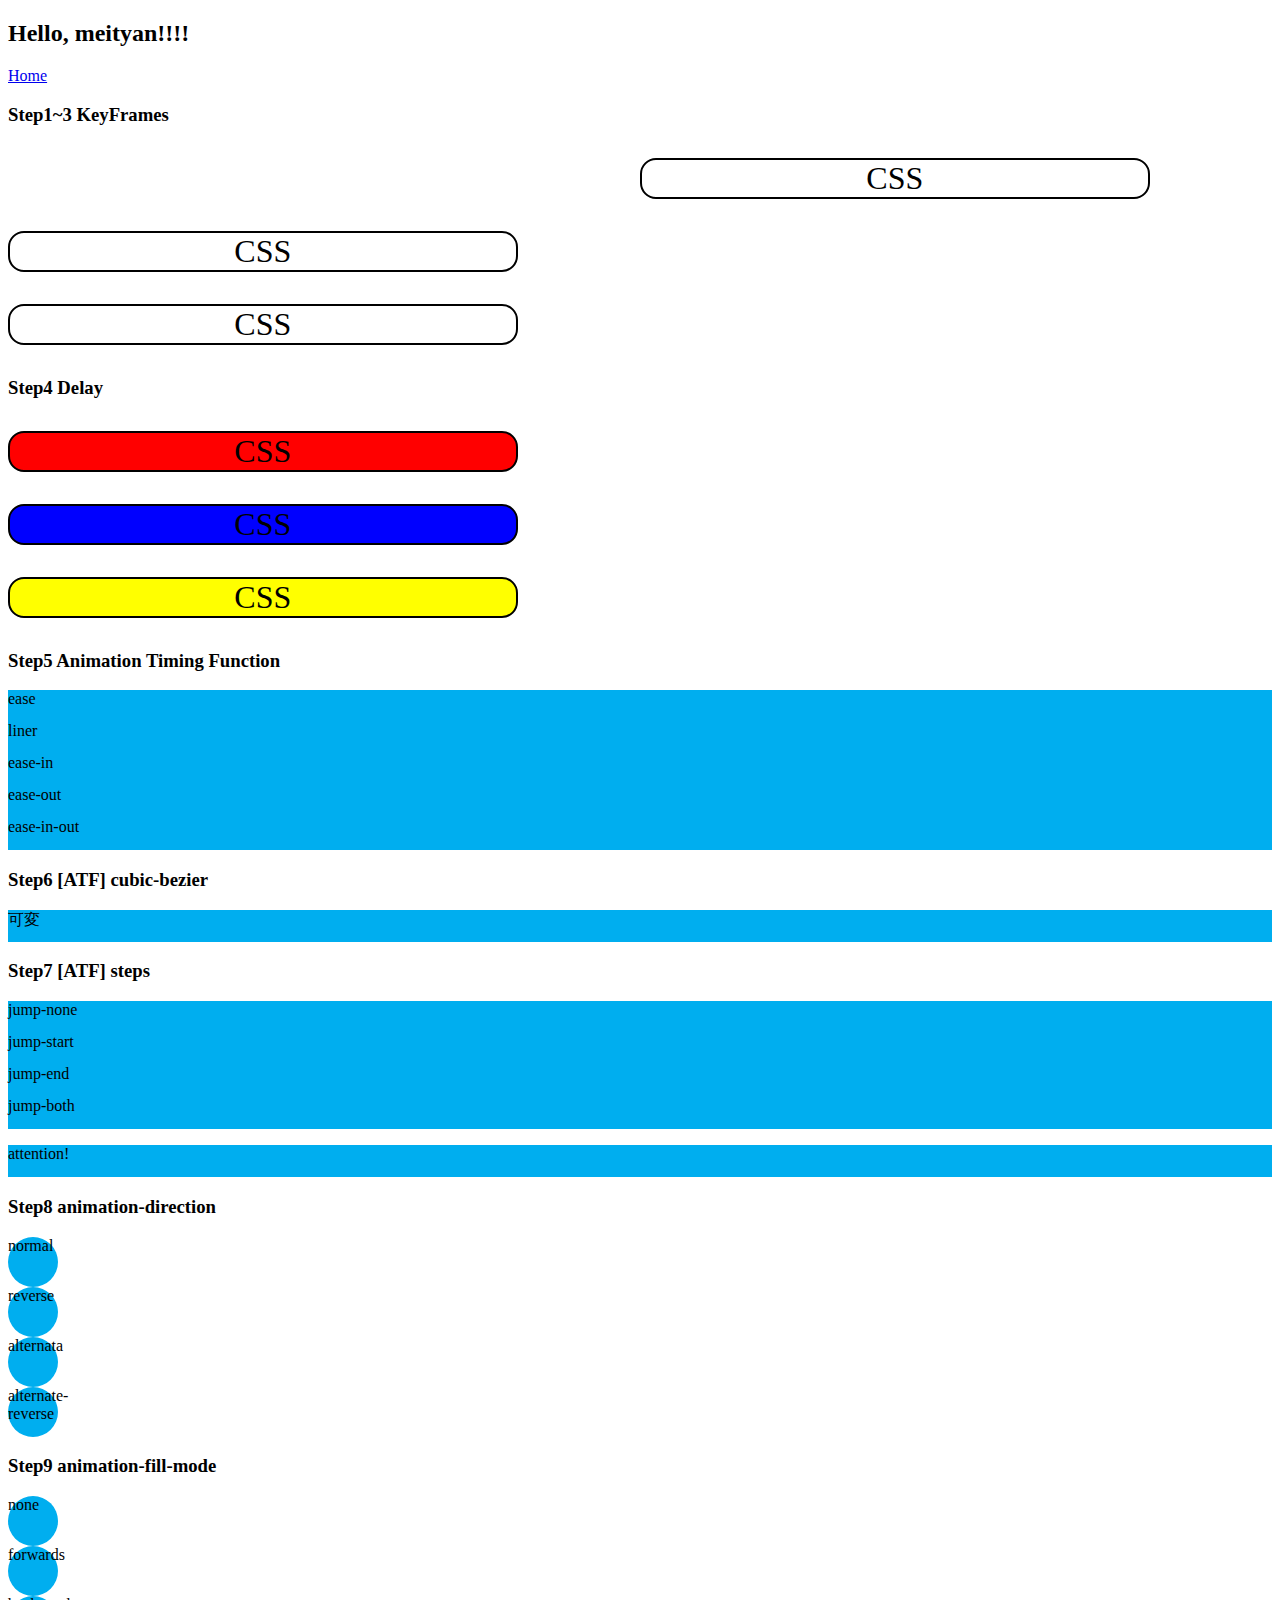
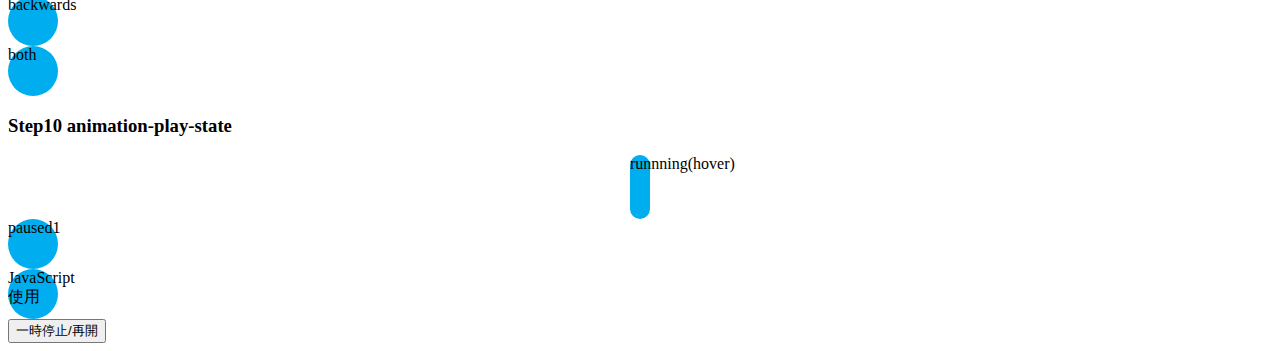
<file: kihonn.html>
<!DOCTYPE html>
<html>
  <head>
    <title>基本</title>
    <link rel="stylesheet" href="./css/kihonn.css" />
  </head>
  <body>
    <header>
      <h2>Hello, meityan!!!!</h2>
      <nav>
        <li><a href="/">Home</a></li>
      </nav>
    </header>
    <main>
        <section>
        <h3>Step1~3 KeyFrames</h3>
        <p id="anp">CSS</p>
        <p id="anp2">CSS</p>
        <p id="anp3">CSS</p>
      </section>

      <!--- step4 delay Animation -->
      <section>
        <h3>Step4 Delay</h3>
        <ul>
          <li><p id="dap1">CSS</p></li>
          <li><p id="dap2">CSS</p></li>
          <li><p id="dap3">CSS</p></li>
        </ul>
      </section>

      <!--- step5 Animation timing function -->
      <section>
        <h3>Step5 Animation Timing Function</h3>
        <div id="tfa1">ease</div>
        <div id="tfa2">liner</div>
        <div id="tfa3">ease-in</div>
        <div id="tfa4">ease-out</div>
        <div id="tfa5">ease-in-out</div>
      </section>

      <!--- step6 animation-timing-function: cubic-beziier() -->
      <section>
        <h3>Step6 [ATF] cubic-bezier</h3>
        <div id="tfa6">可変</div>
      </section>

      <!--- step7 animation-timing-function: steps() -->
      <section>
        <h3>Step7 [ATF] steps</h3>
        <div id="tfa7">jump-none</div>
        <div id="tfa8">jump-start</div>
        <div id="tfa9">jump-end</div>
        <div id="tfa10">jump-both</div>

        <p>
          <div id="tfa11">attention!</div>
        </p>
      </section>

      <!--- step8 animation-direction -->
      <section>
        <h3>Step8 animation-direction</h3>
        <div id="adp1">normal</div>
        <div id="adp2">reverse</div>
        <div id="adp3">alternata</div>
        <div id="adp4">alternate-reverse</div>
      </section>

      <!--- step9 animation-fill-mode -->
      <section>
        <h3>Step9 animation-fill-mode</h3>
        <div id="afm1">none</div>
        <div id="afm2">forwards</div>
        <div id="afm3">backwards</div>
        <div id="afm4">both</div>
      </section>

      <!--- step10 animation-play-state -->
      <section>
        <h3>Step10 animation-play-state</h3>
        <div class="aps1">runnning(hover)</div>
        <div class="aps2">paused1</div>

        <div id="aps3">JavaScript使用</div>
        <button onclick="pause()">一時停止/再開</button>
        <script>
          let num = 1;
          const aps3 = document.getElementById("aps3");

          function pause() {
            if(num == 1) {
              aps3.style.animationPlayState = "paused";
              num = 0;
            } else {
              aps3.style.animationPlayState = "running";
              num = 1;
            }
          }
        </script>
      </section>
    </main>
  </body>
</html>
</file>
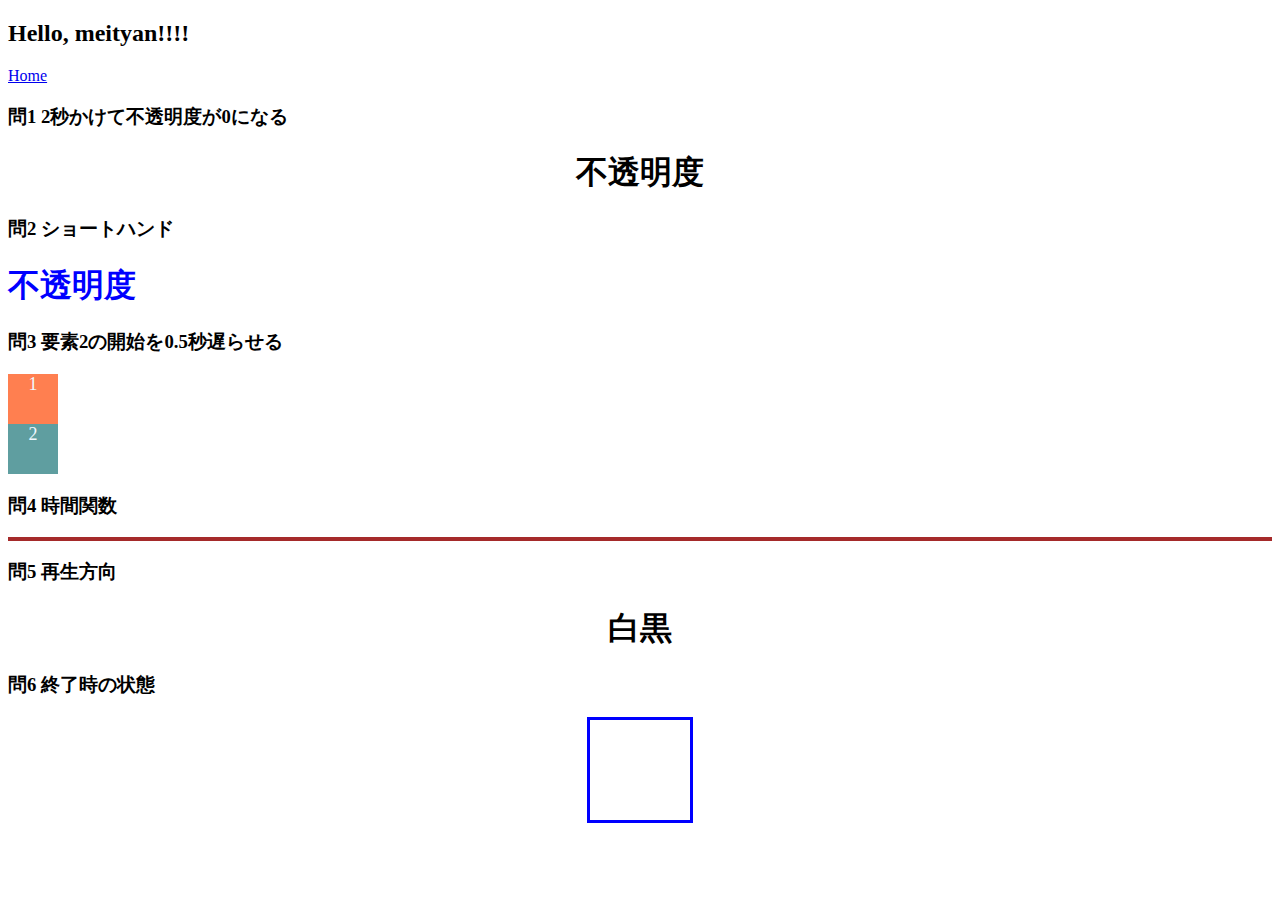
<file: midtest.html>
<!DOCTYPE html>
<html>
  <head>
    <title>中間てすと</title>
    <link rel="stylesheet" href="./css/midtest.css" />
  </head>
  <body>
    <header>
      <h2>Hello, meityan!!!!</h2>
      <nav>
        <li><a href="/">Home</a></li>
      </nav>
    </header>
    <main>
      <section>
        <h3>問1 2秒かけて不透明度が0になる</h3>
        <h1 id="question1">不透明度</h1>
      </section>

      <section>
        <h3>問2 ショートハンド</h3>
        <h1 id="question2">不透明度</h1>
      </section>

      <section>
        <h3>問3 要素2の開始を0.5秒遅らせる</h3>
        <div id="question3-1">1</div>
        <div id="question3-2">2</div>
      </section>

      <section>
        <h3>問4 時間関数</h3>
        <div id="question4"></div>
      </section>

      <section>
        <h3>問5 再生方向</h3>
        <h1 id="question5">白黒</h1>
      </section>

      <section>
        <h3>問6 終了時の状態</h3>
        <div id="question6"></div>
      </section>
    </main>
  </body>
</html>
</file>
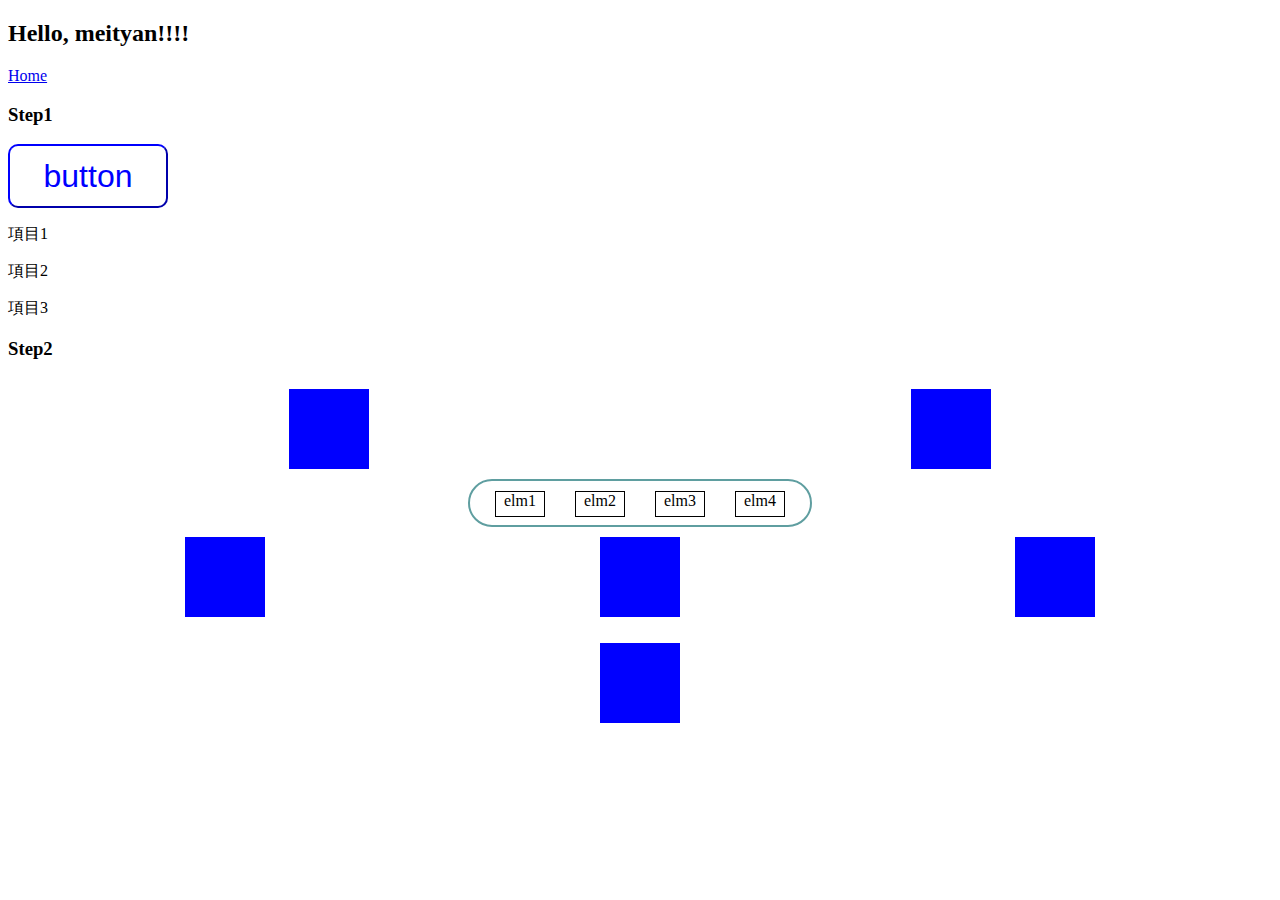
<file: transition.html>
<!DOCTYPE html>
<html>
  <head>
    <title>transition</title>
    <link rel="stylesheet" href="./css/transition.css" />
  </head>
  <body>
    <header>
      <h2>Hello, meityan!!!!</h2>
      <nav>
        <li><a href="/">Home</a></li>
      </nav>
    </header>
    <main>
      <section>
        <h3>Step1</h3>
        <button id="tsm1">button</button>

        <div>
          <p class="tsm2">項目1</p>
          <p class="tsm2">項目2</p>
          <p class="tsm2">項目3</p>
        </div>
      </section>

      <section>
        <h3>Step2</h3>
        <div id="flex_box">
          <div id="tsm3"></div>
          <div id="tsm4"></div>
        </div>

        <div id="transition_box">
          <div class="tsm5">elm1</div>
          <div class="tsm5">elm2</div>
          <div class="tsm5" id="tsm5-1">elm3</div>
          <div class="tsm5">elm4</div>
        </div>

        <div id="flex_box2">
          <div id="tsm6"></div>
          <div id="tsm7"></div>
          <div id="tsm8"></div>
        </div>

        <p><div id="tsm9"></div></p>
      </section>
    </main>
  </body>
</html>
</file>
<file: css/kihonn.css>
#anp {
  font-size: 2em;
  border: solid 2px;
  border-radius: 0.5em;
  width: 40%;
  margin-left: 50%; /* 規定値(→0%)が中央 */
  text-align: center;

  /* アニメーションのプロパティ */
  animation-name: ani-1;
  animation-duration: 2s;
  animation-iteration-count: infinite;
}

#anp2 {
  font-size: 2em;
  border: solid 2px;
  border-radius: 0.5em;
  width: 40%;
  margin-left: 0%; /* 規定値(→0%)が左端 */
  text-align: center;

  /* 一括指定（duration、delay以外は順不同）*/
  animation: ani-1 2s infinite;
}

/*
  キーフレーム
  0% → from、100% → to
  keepは同じ内容　書き連ねできる
*/
@keyframes ani-1 {
  from {
    background-color: white;
  }
  30%,
  60% {
    background-color: aqua;
    color: rgb(97, 32, 32);
  }
  to {
    background-color: #1c159a;
    color: white;
    margin-left: 60%;
  }
}

#anp3 {
  font-size: 2em;
  border: solid 2px;
  border-radius: 0.5em;
  width: 40%;
  margin-left: 0%;
  text-align: center;

  animation-name: ani-2;
  animation-duration: 2s;
  animation-iteration-count: infinite;
}

/* 開始と終了を消した例。往復する */
@keyframes ani-2 {
  50% {
    margin-left: 60%;
    background-color: aqua;
  }
}

/*
----------------------------------------------------------------------------
  [step4] Delay Animations
  複数アニメーションで時間差を仕掛けるとき便利
*/
ul {
  padding-left: 0;
}

li {
  list-style: none;
}

#dap1 {
  font-size: 2em;
  border: solid 2px;
  border-radius: 0.5em;
  width: 40%;
  margin-left: 0%;
  text-align: center;
  background-color: red;

  animation: dan 4s infinite;
}

#dap2 {
  font-size: 2em;
  border: solid 2px;
  border-radius: 0.5em;
  width: 40%;
  margin-left: 0%;
  text-align: center;
  background-color: blue;

  animation: dan 4s infinite;
  animation-delay: 1s; /* 遅延のプロパティ */
}

#dap3 {
  font-size: 2em;
  border: solid 2px;
  border-radius: 0.5em;
  width: 40%;
  margin-left: 0%;
  text-align: center;
  background-color: yellow;

  animation: dan 4s 2s infinite; /* 一括指定。必ずdurationの後にdelay */
}

@keyframes dan {
  from {
    opacity: 0;
  }
  to {
    opacity: 1;
  }
}

/*
-----------------------------------------------------------------------
  timing-functionのAnimation　5例
*/

#tfa1 {
  width: 100%;
  height: 2em;
  background-color: #00aeef;

  animation: tfn 4s infinite;
  animation-timing-function: ease; /* 初期値 */
}

#tfa2 {
  width: 100%;
  height: 2em;
  background-color: #00aeef;

  animation: tfn 4s infinite;
  animation-timing-function: linear;
}

#tfa3 {
  width: 100%;
  height: 2em;
  background-color: #00aeef;

  animation: tfn 4s infinite;
  animation-timing-function: ease-in;
}

#tfa4 {
  width: 100%;
  height: 2em;
  background-color: #00aeef;

  animation: tfn 4s infinite;
  animation-timing-function: ease-out;
}

#tfa5 {
  width: 100%;
  height: 2em;
  background-color: #00aeef;

  animation: tfn 4s infinite;
  animation-timing-function: ease-in-out;
}

@keyframes tfn {
  from {
    width: 0%;
  }
}

/*
-----------------------------------------------------------------
  animation-timing-functionを表現するcubic-beziserの、線分の両端のハンドルの座標を指定する。それによりアニメーションの進捗を任意のカーブで制御できる
  x,y軸ともに[0,1]範囲に収めるのが良い。
*/

#tfa6 {
  width: 100%;
  height: 2em;
  background-color: #00aeef;

  animation: tfn2 4s infinite;
  animation-timing-function: cubic-bezier(0.9, 0.2, 0.25, 1);
}

@keyframes tfn2 {
  from {
    width: 0%;
  }
}

/*
----------------------------------------------------------------------
animation-timing-functionでコマ送りするsteps()
*/

#tfa7 {
  width: 100%;
  height: 2em;
  background-color: #00aeef;

  animation: tfn2 4s infinite;
  animation-timing-function: steps(4, jump-none);
}

#tfa8 {
  width: 100%;
  height: 2em;
  background-color: #00aeef;

  animation: tfn2 4s infinite;
  animation-timing-function: steps(4, jump-start);
}

#tfa9 {
  width: 100%;
  height: 2em;
  background-color: #00aeef;

  animation: tfn2 4s infinite;
  animation-timing-function: steps(4, jump-end);
}

#tfa10 {
  width: 100%;
  height: 2em;
  background-color: #00aeef;

  animation: tfn2 4s infinite;
  animation-timing-function: steps(4, jump-both);
}

/*
  steps()というかanimation-timing-functionの全ての値は、キーフレームごとに適用されることに注意
  4分割*キーフレーム2個なので、全体として8分割される。
 */
#tfa11 {
  width: 100%;
  height: 2em;
  background-color: #00aeef;

  animation: tfn3 4s infinite;
  animation-timing-function: steps(4, jump-none);
}

@keyframes tfn3 {
  from {
    width: 0%;
    opacity: 1;
  }
  50% {
    width: 100%;
    opacity: 1;
  }
  to {
    width: 100%;
    opacity: 0;
  }
}

/*
---------------------------------------------------------------------
  animation-direction
 */

#adp1 {
  width: 50px;
  height: 50px;
  border-radius: 50%;
  background-color: #00aeef;

  animation: adn 2s infinite linear;
  animation-direction: normal;
}

#adp2 {
  width: 50px;
  height: 50px;
  border-radius: 50%;
  background-color: #00aeef;

  animation: adn 2s infinite linear;
  animation-direction: reverse;
}

#adp3 {
  width: 50px;
  height: 50px;
  border-radius: 50%;
  background-color: #00aeef;

  animation: adn 2s linear;
  animation-iteration-count: 128; /* 1往復で2count */
  animation-direction: alternate;
}

#adp4 {
  width: 50px;
  height: 50px;
  border-radius: 50%;
  background-color: #00aeef;

  animation: adn 2s 128 ease-in-out;
  animation-direction: alternate-reverse;
}

@keyframes adn {
  from {
    margin-left: 0%;
  }
  to {
    margin-left: 90%;
  }
}

/*
----------------------------------------------------------------------
  animation-fill-mode
*/

#afm1 {
  width: 50px;
  height: 50px;
  border-radius: 50%;
  background-color: #00aeef;

  animation: afn 2s 4s;
  animation-fill-mode: none;
}

#afm2 {
  width: 50px;
  height: 50px;
  border-radius: 50%;
  background-color: #00aeef;

  animation: afn 2s 4s;
  animation-fill-mode: forwards;
}

#afm3 {
  width: 50px;
  height: 50px;
  border-radius: 50%;
  background-color: #00aeef;

  animation: afn 2s 4s;
  animation-fill-mode: backwards;
}

#afm4 {
  width: 50px;
  height: 50px;
  border-radius: 50%;
  background-color: #00aeef;

  animation: afn 2s 4s;
  animation-fill-mode: both;
}

@keyframes afn {
  from {
    background-color: coral;
    margin-left: 0;
  }
  to {
    background-color: coral;
    margin-left: 90%;
  }
}

/*
---------------------------------------------------------------------------
  animation-play-state
  divタグでclassで指定し、hoverで停止、再生する
 */

.aps1 {
  width: 20px;
  height: 4em;
  border-radius: 1em;
  margin: 0 auto;
  background-color: #00aeef;

  animation: aps1 2s infinite linear alternate;
  animation-play-state: paused;
}

.aps1:hover {
  animation-play-state: running;
}

.aps2 {
  width: 50px;
  height: 50px;
  border-radius: 50%;
  background-color: #00aeef;

  animation: aps2 2s infinite linear alternate;
}

.aps2:hover {
  animation-play-state: paused;
}

@keyframes aps1 {
  to {
    width: 80%;
  }
}

@keyframes aps2 {
  from {
    margin-left: 0%;
  }
  to {
    margin-left: 90%;
  }
}

#aps3 {
  width: 50px;
  height: 50px;
  border-radius: 50%;
  background-color: #00aeef;

  animation: aps2 2s infinite linear alternate;
}
</file>
<file: css/midtest.css>
ul {
  padding-left: 0;
}

li {
  list-style: none;
}

#question1 {
  text-align: center;

  animation: qan1 2s infinite;
}

@keyframes qan1 {
  to {
    opacity: 0;
  }
}

/* #question2 {
  color:blue;
  animation-name:qan2;
  animation-delay: 1s;
  animation-iteration-count: 2;
  animation-duration: 2s;
}

@keyframes qan2 {
  0% {
    color:blue;
  }
  100% {
    color:red;
  }
} */

#question2 {
  color: blue;
  animation: qan2 2s 1s 2;
}

@keyframes qan2 {
  to {
    color: red;
  }
}

#question3-1 {
  color: aliceblue;
  font-size: large;
  text-align: center;
  width: 50px;
  height: 50px;
  background-color: coral;

  animation: qan3 3s infinite;
}

#question3-2 {
  color: aliceblue;
  font-size: large;
  text-align: center;
  width: 50px;
  height: 50px;
  background-color: cadetblue;

  animation: qan3 3s 0.5s infinite;
}

@keyframes qan3 {
  from {
    margin-left: 10%;
  }
  to {
    margin-left: 80%;
  }
}

#question4 {
  width: 100%;
  height: 0.2em;
  background-color: brown;

  animation: qan4 4s infinite linear;
}

@keyframes qan4 {
  from {
    width: 0%;
  }
  to {
    width: 100%;
  }
}

#question5 {
  text-align: center;

  animation: qan5 2s 128 alternate;
}

@keyframes qan5 {
  from {
    color: black;
  }
  to {
    color: white;
  }
}

#question6 {
  width: 100px;
  height: 100px;
  border: 3px solid;
  border-color: blue;
  background-color: white;
  margin: 0 auto;

  animation: qan6 3s infinite forwards;
}

@keyframes qan6 {
  to {
    border-radius: 50%;
  }
}
</file>
<file: css/transition.css>
ul {
  padding-left: 0;
}

li {
  list-style: none;
}

#tsm1 {
  width: 5em;
  height: 2em;
  color: blue;
  border-color: blue;
  background-color: #fff;
  border-radius: 10px;
  font-size: 2em;

  transition-duration: 2s;
}

/* transitionは自発的なプロパティ変化ではなく、変化させる仕組みがある前提のプロパティ */
#tsm1:hover {
  background-color: blue;
  color: #fff;
}

.tsm2 {
  transition-duration: 0.6s;
}

.tsm2:hover {
  font-weight: bold;
  color: blueviolet;
  letter-spacing: 2px;
}

/*
--------------------------------------------------------------------
  Step2 各プロパティ
  1. transition-duration
 */

#flex_box {
  padding: 10px;
  display: flex;
  justify-content: center;
}

#tsm3 {
  width: 5em;
  height: 5em;
  background-color: blue;
  margin: 0 auto;

  transition-duration: 2s; /* 必要最低限なプロパティ */
}

#tsm3:hover {
  border-radius: 50%;
  background-color: orangered;
}

/* ------- 2.transition-property --------- */
#tsm4 {
  width: 5em;
  height: 5em;
  background-color: blue;
  margin: 0 auto;

  transition-duration: 2s;
  transition-property: border-radius; /* transition対象のプロパティを指定 */
}

#tsm4:hover {
  border-radius: 50%;
  background-color: orangered;
}

#transition_box {
  width: 20em;
  height: 1.5em;
  border: 2px solid;
  border-color: cadetblue;
  border-radius: 30px;
  padding: 10px;
  display: flex;
  justify-content: space-around;
  margin: 0 auto;
}

/* -- 複数のタグで同一のtranstionを設定 -- */
.tsm5 {
  width: 3em;
  height: 1.5em;
  border: 1px solid;
  border-color: black;
  text-align: center;

  transition-duration: 1.5s;
}

.tsm5:hover {
  background-color: blue;
  color: white;
}

/* 「transition-property: none」でそのidのタグだけtransitionを外せる */
#tsm5-1 {
  transition-property: none;
}

/* ------- 3.transition-timing-function -------- */

#tsm6 {
  width: 5em;
  height: 5em;
  background-color: blue;
  margin: 0 auto;

  transition-duration: 2s;
  transition-property: border-radius;
  transition-timing-function: linear; /* animationと同じ */
}

#tsm6:hover {
  border-radius: 50%;
  background-color: orangered;
}

#tsm7 {
  width: 5em;
  height: 5em;
  background-color: blue;
  margin: 0 auto;

  transition-duration: 2s;
  transition-property: border-radius;
  transition-timing-function: cubic-bezier(0.9, 0, 0.9, 0.1);
}

#tsm7:hover {
  border-radius: 50%;
  background-color: orangered;
}

#tsm8 {
  width: 5em;
  height: 5em;
  background-color: blue;
  margin: 0 auto;

  transition-duration: 2s;
  transition-timing-function: steps(4, jump-none);
}

#tsm8:hover {
  border-radius: 50%;
  background-color: orangered;
}

#flex_box2 {
  padding: 10px;
  display: flex;
  justify-content: center;
}

/* ------------- 4.transition-delayと一括指定 -------------- */
/* duration > delayは同じ。propertyの複数視点のとき注意　↓ */

#tsm9 {
  width: 5em;
  height: 5em;
  background-color: blue;
  margin: 0 auto;

  /* border-radius: 1秒かけて直線的に変化
     background-color: 1秒のdelay後、3秒かけてsteps()で変化
   */
  transition: 1s border-radius linear,
    3s background-color steps(4, jump-none) 1s;
}

#tsm9:hover {
  border-radius: 50%;
  background-color: orangered;
}
</file>
